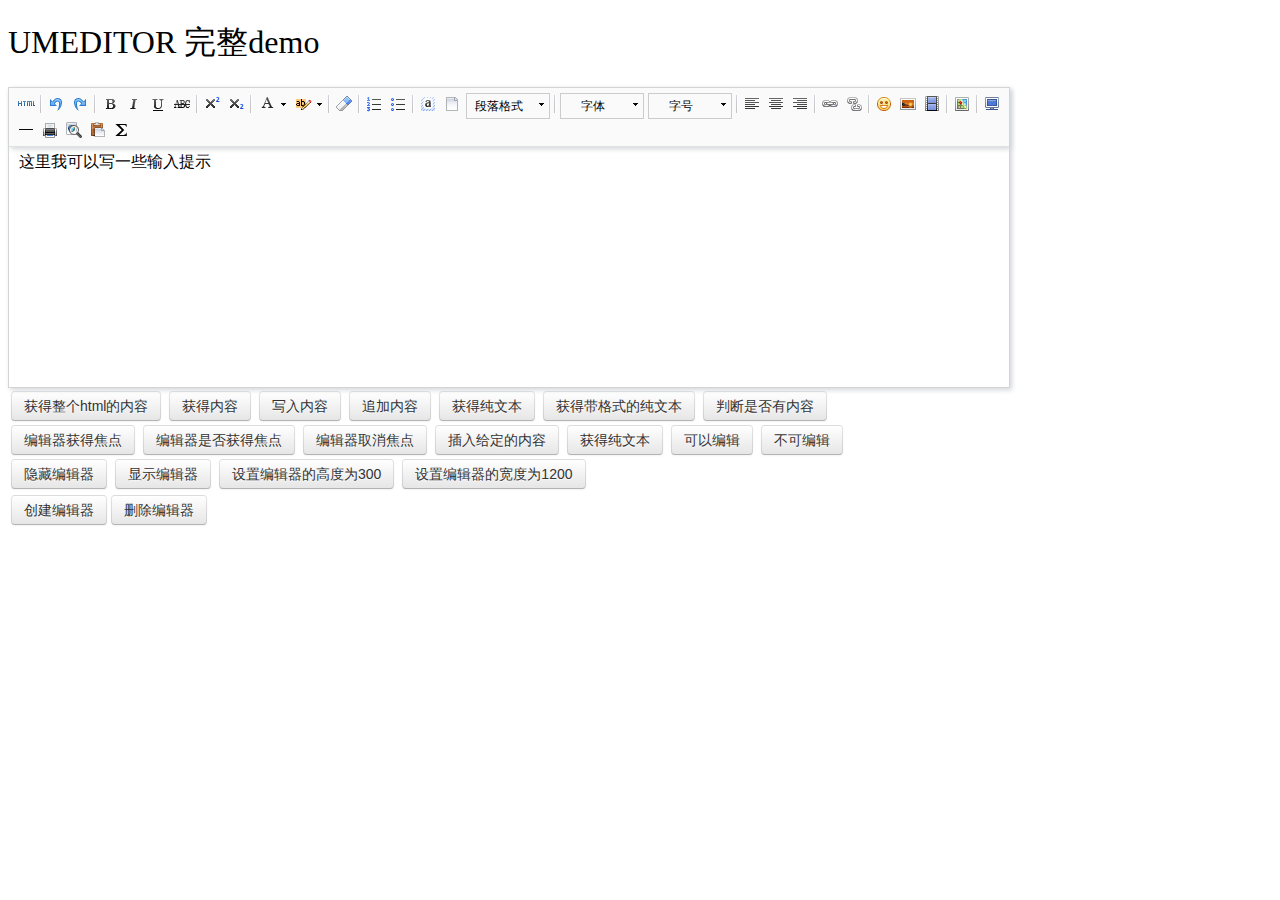
<file: src/main/webapp/assets/js/umeditor/utf8-jsp/index.html>
<!DOCTYPE HTML>
<html>
<head>

    <meta http-equiv="Content-Type" content="text/html;charset=utf-8"/>
    <title>UMEDITOR 完整demo</title>
    <meta http-equiv="Content-Type" content="text/html; charset=utf-8"/>
    <link href="themes/default/css/umeditor.css" type="text/css" rel="stylesheet">
    <script type="text/javascript" src="third-party/jquery.min.js"></script>
    <script type="text/javascript" charset="utf-8" src="umeditor.config.js"></script>
    <script type="text/javascript" charset="utf-8" src="umeditor.min.js"></script>
    <script type="text/javascript" src="lang/zh-cn/zh-cn.js"></script>
    <style type="text/css">
        h1{
            font-family: "微软雅黑";
            font-weight: normal;
        }
        .btn {
            display: inline-block;
            *display: inline;
            padding: 4px 12px;
            margin-bottom: 0;
            *margin-left: .3em;
            font-size: 14px;
            line-height: 20px;
            color: #333333;
            text-align: center;
            text-shadow: 0 1px 1px rgba(255, 255, 255, 0.75);
            vertical-align: middle;
            cursor: pointer;
            background-color: #f5f5f5;
            *background-color: #e6e6e6;
            background-image: -moz-linear-gradient(top, #ffffff, #e6e6e6);
            background-image: -webkit-gradient(linear, 0 0, 0 100%, from(#ffffff), to(#e6e6e6));
            background-image: -webkit-linear-gradient(top, #ffffff, #e6e6e6);
            background-image: -o-linear-gradient(top, #ffffff, #e6e6e6);
            background-image: linear-gradient(to bottom, #ffffff, #e6e6e6);
            background-repeat: repeat-x;
            border: 1px solid #cccccc;
            *border: 0;
            border-color: #e6e6e6 #e6e6e6 #bfbfbf;
            border-color: rgba(0, 0, 0, 0.1) rgba(0, 0, 0, 0.1) rgba(0, 0, 0, 0.25);
            border-bottom-color: #b3b3b3;
            -webkit-border-radius: 4px;
            -moz-border-radius: 4px;
            border-radius: 4px;
            filter: progid:DXImageTransform.Microsoft.gradient(startColorstr='#ffffffff', endColorstr='#ffe6e6e6', GradientType=0);
            filter: progid:DXImageTransform.Microsoft.gradient(enabled=false);
            *zoom: 1;
            -webkit-box-shadow: inset 0 1px 0 rgba(255, 255, 255, 0.2), 0 1px 2px rgba(0, 0, 0, 0.05);
            -moz-box-shadow: inset 0 1px 0 rgba(255, 255, 255, 0.2), 0 1px 2px rgba(0, 0, 0, 0.05);
            box-shadow: inset 0 1px 0 rgba(255, 255, 255, 0.2), 0 1px 2px rgba(0, 0, 0, 0.05);
        }

        .btn:hover,
        .btn:focus,
        .btn:active,
        .btn.active,
        .btn.disabled,
        .btn[disabled] {
            color: #333333;
            background-color: #e6e6e6;
            *background-color: #d9d9d9;
        }

        .btn:active,
        .btn.active {
            background-color: #cccccc \9;
        }

        .btn:first-child {
            *margin-left: 0;
        }

        .btn:hover,
        .btn:focus {
            color: #333333;
            text-decoration: none;
            background-position: 0 -15px;
            -webkit-transition: background-position 0.1s linear;
            -moz-transition: background-position 0.1s linear;
            -o-transition: background-position 0.1s linear;
            transition: background-position 0.1s linear;
        }

        .btn:focus {
            outline: thin dotted #333;
            outline: 5px auto -webkit-focus-ring-color;
            outline-offset: -2px;
        }

        .btn.active,
        .btn:active {
            background-image: none;
            outline: 0;
            -webkit-box-shadow: inset 0 2px 4px rgba(0, 0, 0, 0.15), 0 1px 2px rgba(0, 0, 0, 0.05);
            -moz-box-shadow: inset 0 2px 4px rgba(0, 0, 0, 0.15), 0 1px 2px rgba(0, 0, 0, 0.05);
            box-shadow: inset 0 2px 4px rgba(0, 0, 0, 0.15), 0 1px 2px rgba(0, 0, 0, 0.05);
        }

        .btn.disabled,
        .btn[disabled] {
            cursor: default;
            background-image: none;
            opacity: 0.65;
            filter: alpha(opacity=65);
            -webkit-box-shadow: none;
            -moz-box-shadow: none;
            box-shadow: none;
        }
    </style>
</head>
<body>
<h1>UMEDITOR 完整demo</h1>

<!--style给定宽度可以影响编辑器的最终宽度-->
<script type="text/plain" id="myEditor" style="width:1000px;height:240px;">
    <p>这里我可以写一些输入提示</p>
</script>


<div class="clear"></div>
<div id="btns">
    <table>
        <tr>
            <td>
                <button class="btn" unselected="on" onclick="getAllHtml()">获得整个html的内容</button>&nbsp;
                <button class="btn" onclick="getContent()">获得内容</button>&nbsp;
                <button class="btn" onclick="setContent()">写入内容</button>&nbsp;
                <button class="btn" onclick="setContent(true)">追加内容</button>&nbsp;
                <button class="btn" onclick="getContentTxt()">获得纯文本</button>&nbsp;
                <button class="btn" onclick="getPlainTxt()">获得带格式的纯文本</button>&nbsp;
                <button class="btn" onclick="hasContent()">判断是否有内容</button>
            </td>
        </tr>
        <tr>
            <td>
                <button class="btn" onclick="setFocus()">编辑器获得焦点</button>&nbsp;
                <button class="btn" onmousedown="isFocus();return false;">编辑器是否获得焦点</button>&nbsp;
                <button class="btn" onclick="doBlur()">编辑器取消焦点</button>&nbsp;
                <button class="btn" onclick="insertHtml()">插入给定的内容</button>&nbsp;
                <button class="btn" onclick="getContentTxt()">获得纯文本</button>&nbsp;
                <button class="btn" id="enable" onclick="setEnabled()">可以编辑</button>&nbsp;
                <button class="btn" onclick="setDisabled()">不可编辑</button>
            </td>
        </tr>
        <tr>
            <td>
                <button class="btn" onclick="UM.getEditor('myEditor').setHide()">隐藏编辑器</button>&nbsp;
                <button class="btn" onclick="UM.getEditor('myEditor').setShow()">显示编辑器</button>&nbsp;
                <button class="btn" onclick="UM.getEditor('myEditor').setHeight(300)">设置编辑器的高度为300</button>&nbsp;
                <button class="btn" onclick="UM.getEditor('myEditor').setWidth(1200)">设置编辑器的宽度为1200</button>
            </td>
        </tr>

    </table>
</div>
<table>
    <tr>
        <td>
            <button class="btn" onclick="createEditor()"/>创建编辑器</button>
            <button class="btn" onclick="deleteEditor()"/>删除编辑器</button>
        </td>
    </tr>
</table>

<div>
    <h3 id="focush2"></h3>
</div>
<script type="text/javascript">
    //实例化编辑器
    var um = UM.getEditor('myEditor');
    um.addListener('blur',function(){
        $('#focush2').html('编辑器失去焦点了')
    });
    um.addListener('focus',function(){
        $('#focush2').html('')
    });
    //按钮的操作
    function insertHtml() {
        var value = prompt('插入html代码', '');
        um.execCommand('insertHtml', value)
    }
    function isFocus(){
        alert(um.isFocus())
    }
    function doBlur(){
        um.blur()
    }
    function createEditor() {
        enableBtn();
        um = UM.getEditor('myEditor');
    }
    function getAllHtml() {
        alert(UM.getEditor('myEditor').getAllHtml())
    }
    function getContent() {
        var arr = [];
        arr.push("使用editor.getContent()方法可以获得编辑器的内容");
        arr.push("内容为：");
        arr.push(UM.getEditor('myEditor').getContent());
        alert(arr.join("\n"));
    }
    function getPlainTxt() {
        var arr = [];
        arr.push("使用editor.getPlainTxt()方法可以获得编辑器的带格式的纯文本内容");
        arr.push("内容为：");
        arr.push(UM.getEditor('myEditor').getPlainTxt());
        alert(arr.join('\n'))
    }
    function setContent(isAppendTo) {
        var arr = [];
        arr.push("使用editor.setContent('欢迎使用umeditor')方法可以设置编辑器的内容");
        UM.getEditor('myEditor').setContent('欢迎使用umeditor', isAppendTo);
        alert(arr.join("\n"));
    }
    function setDisabled() {
        UM.getEditor('myEditor').setDisabled('fullscreen');
        disableBtn("enable");
    }

    function setEnabled() {
        UM.getEditor('myEditor').setEnabled();
        enableBtn();
    }

    function getText() {
        //当你点击按钮时编辑区域已经失去了焦点，如果直接用getText将不会得到内容，所以要在选回来，然后取得内容
        var range = UM.getEditor('myEditor').selection.getRange();
        range.select();
        var txt = UM.getEditor('myEditor').selection.getText();
        alert(txt)
    }

    function getContentTxt() {
        var arr = [];
        arr.push("使用editor.getContentTxt()方法可以获得编辑器的纯文本内容");
        arr.push("编辑器的纯文本内容为：");
        arr.push(UM.getEditor('myEditor').getContentTxt());
        alert(arr.join("\n"));
    }
    function hasContent() {
        var arr = [];
        arr.push("使用editor.hasContents()方法判断编辑器里是否有内容");
        arr.push("判断结果为：");
        arr.push(UM.getEditor('myEditor').hasContents());
        alert(arr.join("\n"));
    }
    function setFocus() {
        UM.getEditor('myEditor').focus();
    }
    function deleteEditor() {
        disableBtn();
        UM.getEditor('myEditor').destroy();
    }
    function disableBtn(str) {
        var div = document.getElementById('btns');
        var btns = domUtils.getElementsByTagName(div, "button");
        for (var i = 0, btn; btn = btns[i++];) {
            if (btn.id == str) {
                domUtils.removeAttributes(btn, ["disabled"]);
            } else {
                btn.setAttribute("disabled", "true");
            }
        }
    }
    function enableBtn() {
        var div = document.getElementById('btns');
        var btns = domUtils.getElementsByTagName(div, "button");
        for (var i = 0, btn; btn = btns[i++];) {
            domUtils.removeAttributes(btn, ["disabled"]);
        }
    }
</script>

</body>
</html>
</file>
<file: src/main/webapp/assets/js/umeditor/utf8-jsp/themes/default/css/umeditor.css>
.edui-container{
    position: relative;
    border: 1px solid #d4d4d4;
    box-shadow: 2px 2px 5px #d3d6da;
    background-color: #fff;
}
.edui-container .edui-toolbar{
    position: relative;
    width:auto;
    border-bottom: 1px solid #e1e1e1;
    box-shadow: 2px 2px 5px #d3d6da;
    background-color: #fafafa;
    z-index: 99999;
}
.edui-toolbar .edui-btn-toolbar{
    position: relative;
    padding: 5px;
}
.edui-container .edui-editor-body{
    background-color: #fff;
}
.edui-editor-body .edui-body-container{
}

.edui-editor-body .edui-body-container p{margin:5px 0;}
.edui-editor-body .edui-body-container{
    border:0;
    outline:none;
    cursor:text;
    padding:0 10px 0;
    overflow:auto;
    display:block;
    word-wrap:break-word;
    font-size:16px;
    font-family:sans-serif;
}
.edui-editor-body.focus{border:1px solid #5c9dff}
.edui-editor-body table{margin:10px 0 10px;border-collapse:collapse;display:table;}
.edui-editor-body td{padding: 5px 10px;border: 1px solid #DDD;}
.edui-editor-body iframe.mathquill-embedded-latex{
    border: 0px;
    padding: 0px;
    display: inline;
    margin: 0px;
    background: none;
    vertical-align: middle;
    width: 0px;
    height: 0px;
}
/*普通按钮*/
.edui-btn-toolbar .edui-btn{
    position: relative;
    display: inline-block;
    vertical-align: top;
    *display: inline;
    *zoom:1;
    width:auto;
    margin: 0 1px;
    padding:1px;
    border:none;
    background: none;
}
.edui-btn-toolbar .edui-btn .edui-icon{
    width: 20px;
    height: 20px;
    margin: 0;
    padding:0;
    background-repeat: no-repeat;
    background-image: url(../images/icons.png);
    background-image: url(../images/icons.gif) \9;
}

/*状态反射*/
.edui-btn-toolbar .edui-btn.edui-hover,
.edui-btn-toolbar .edui-btn.edui-active{
    background-color: #d5e1f2;
    padding: 0;
    border: 1px solid #a3bde3;
    _z-index: 1;
}
.edui-btn-toolbar .edui-btn.edui-disabled{
    opacity: 0.3;
    filter: alpha(opacity = 30);
}
.edui-btn-toolbar .edui-btn .edui-icon-source {
    background-position:-260px -0px;
}
.edui-btn-toolbar .edui-btn .edui-icon-undo {
    background-position: -160px 0;
}
.edui-btn-toolbar .edui-btn .edui-icon-redo {
    background-position: -100px 0;
}
.edui-btn-toolbar  .edui-btn .edui-icon-bold{
    background-position: 0 0;
}
.edui-btn-toolbar  .edui-btn .edui-icon-italic {
    background-position: -60px 0;
}
.edui-btn-toolbar  .edui-btn .edui-icon-underline  {
    background-position: -140px 0
}
.edui-btn-toolbar .edui-btn .edui-icon-strikethrough {
    background-position: -120px 0;
}

.edui-btn-toolbar .edui-btn .edui-icon-superscript {
    background-position: -620px 0;
}
.edui-btn-toolbar .edui-btn .edui-icon-subscript {
    background-position:  -600px 0;
}
.edui-btn-toolbar .edui-btn .edui-icon-font, .edui-btn-toolbar .edui-btn .edui-icon-forecolor {
    background-position: -720px 0;
}

.edui-btn-toolbar .edui-btn .edui-icon-backcolor {
    background-position: -760px 0;
}

.edui-btn-toolbar .edui-btn .edui-icon-insertorderedlist {
    background-position: -80px 0;
}
.edui-btn-toolbar .edui-btn .edui-icon-insertunorderedlist {
    background-position:   -20px 0;
}
.edui-btn-toolbar .edui-btn .edui-icon-selectall {
    background-position: -400px -20px;
}
.edui-btn-toolbar .edui-btn .edui-icon-cleardoc {
    background-position: -520px 0;
}
.edui-btn-toolbar .edui-btn .edui-icon-paragraph {
    background-position: -140px 0;
}

.edui-btn-toolbar .edui-btn .edui-icon-fontfamily {
    background-position: -140px 0;
}

.edui-btn-toolbar .edui-btn .edui-icon-fontsize {
    background-position: -140px 0;
}

.edui-btn-toolbar .edui-btn .edui-icon-justifyleft {
    background-position: -460px 0;
}

.edui-btn-toolbar .edui-btn .edui-icon-justifycenter {
    background-position: -420px 0;
}

.edui-btn-toolbar .edui-btn .edui-icon-justifyright {
    background-position:-480px 0;
}

.edui-btn-toolbar .edui-btn .edui-icon-justifyjustify {
    background-position: -440px 0;
}

.edui-btn-toolbar .edui-btn .edui-icon-link {
    background-position: -500px 0;
}

.edui-btn-toolbar .edui-btn .edui-icon-unlink {
    background-position: -640px 0;
}

.edui-btn-toolbar .edui-btn .edui-icon-image {
    background-position: -380px 0;
}

.edui-btn-toolbar .edui-btn .edui-icon-emotion {
    background-position: -60px -20px;
}
.edui-btn-toolbar .edui-btn .edui-icon-video {
    background-position: -320px -20px;
}

.edui-btn-toolbar .edui-btn .edui-icon-map {
    background-position:  -40px -40px;
}

.edui-btn-toolbar .edui-btn .edui-icon-gmap {
    background-position:  -260px -40px;
}
.edui-btn-toolbar .edui-btn .edui-icon-horizontal {
    background-position: -360px 0;
}

.edui-btn-toolbar .edui-btn .edui-icon-print {
    background-position: -440px -20px;
}
.edui-btn-toolbar .edui-btn .edui-icon-preview {
    background-position: -420px -20px;
}

.edui-btn-toolbar .edui-btn-fullscreen{
    float:right;
}
.edui-btn-toolbar .edui-btn .edui-icon-fullscreen {
    background-position: -100px -20px;
}

.edui-btn-toolbar .edui-btn .edui-icon-removeformat {
    background-position: -580px 0;
}
.edui-btn-toolbar .edui-btn .edui-icon-drafts {
    background-position: -560px 0;
}
.edui-btn-toolbar .edui-btn .edui-icon-formula {
    background-position: -80px -20px;
}
.edui-btn-toolbar .edui-splitbutton{
    position: relative;
    display: inline-block ;
    vertical-align: top;
    *display: inline ;
    *zoom:1;
    margin:0 2px;
}
.edui-splitbutton .edui-btn{
    margin: 0;
}
.edui-splitbutton .edui-caret{
    position: relative;
    display: inline-block ;
    vertical-align: top;
    *display: inline ;
    *zoom:1;
    width: 8px;
    height: 20px;
    background: url(../images/icons.png) -741px 0;
    _background: url(../images/icons.gif) -741px 0;
}

.edui-btn-toolbar .edui-splitbutton,
.edui-btn-toolbar .edui-splitbutton{
    _border: none;
}

/*状态反射*/
.edui-btn-toolbar .edui-splitbutton.edui-hover .edui-btn{
    background-color: #d5e1f2;
}

.edui-btn-toolbar .edui-splitbutton.edui-disabled{
    opacity: 0.3;
    filter: alpha(opacity = 30);
}
.edui-btn-toolbar .edui-splitbutton.edui-disabled .edui-caret{
    opacity: 0.3 \0;
    filter: alpha(opacity = 30)\0;
}


.edui-btn-toolbar .edui-combobox{
    border: 1px solid #CCC;
    padding:0;
    margin:0 2px;
    line-height: 20px;
}
.edui-combobox .edui-button-label{
    position: relative;
    display: inline-block;
    vertical-align: top;
    *display: inline ;
    *zoom:1;
    width:60px;
    height:20px;
    line-height: 20px;
    padding: 2px;
    margin: 0;
    font-size: 12px;
    text-align: center;
    cursor: default;
}
.edui-combobox  .edui-button-spacing{
    position: relative;
    display: inline-block ;
    vertical-align: top;
    *display: inline ;
    *zoom:1;
    height:20px;
    margin: 0;
    padding:0 3px;
}
.edui-combobox .edui-caret{
    position: relative;
    display: inline-block ;
    vertical-align: top;
    *display: inline ;
    *zoom:1;
    height:20px;
    width: 12px;
    margin: 0;
    padding: 0;
    background: url(../images/icons.png) -741px 0;
    _background: url(../images/icons.gif) -741px 0;
}
.edui-btn-toolbar .edui-combobox.edui-disabled{
    opacity: 0.2;
    filter: alpha(opacity = 20);
}
.edui-btn-toolbar .edui-combobox.edui-disabled .edui-button-label,
.edui-btn-toolbar .edui-combobox.edui-disabled .edui-caret{
    opacity: 0.2 \0;
    filter: alpha(opacity = 20)\0;
}
.edui-combobox-menu{
    position: absolute;
    top: 100%;
    left: 0;
    display: none;
    list-style: none;
    text-decoration: none;
    margin: 0;
    padding:5px;
    background-color: #ffffff;
    border: 1px solid #ccc;
    font-size: 12px;
    box-shadow: 2px 2px 5px #d3d6da;
    min-width: 160px;
    _width: 160px;
}

.edui-combobox-menu .edui-combobox-item {
    display: block;
    border: 1px solid white;
}

.edui-combobox-menu .edui-combobox-item-label {
    height: 25px;
    line-height: 25px;
    display: inline-block;
    _display: inline;
    _zoom: 1;
    margin-left: 10px;
}

.edui-combobox-menu .edui-combobox-item:hover, .edui-combobox-menu .edui-combobox-stack-item:hover, .edui-combobox-menu .edui-combobox-item-hover {
    background-color: #d5e1f2;
    padding: 0;
    border: 1px solid #a3bde3;
}

.edui-combobox-menu .edui-combobox-item .edui-combobox-icon {
    display: inline-block;
    *zoom: 1;
    *display: inline;
    width: 24px;
    height: 25px;
    background: red;
    vertical-align: bottom;
    background: url(../images/ok.gif) no-repeat 1000px 1000px;
}

.edui-combobox-menu .edui-combobox-checked .edui-combobox-icon {
    background-position: 10px 7px;
}


.edui-combobox-menu .edui-combobox-item-separator {
    min-width: 160px;
    height: 1px;
    line-height: 1px;
    overflow: hidden;
    background: #d3d3d3;
    margin: 5px 0;
    *margin-top: -8px;
}

/* 字体样式校正 */

.edui-combobox-fontsize .edui-combobox-item-0.edui-combobox-checked .edui-combobox-icon {
    background-position: 10px 7px;
}

.edui-combobox-fontsize .edui-combobox-item-1.edui-combobox-checked .edui-combobox-icon {
    background-position: 10px 7px;
}

.edui-combobox-fontsize .edui-combobox-item-2.edui-combobox-checked .edui-combobox-icon {
    background-position: 10px 7px;
}

.edui-combobox-fontsize .edui-combobox-item-3.edui-combobox-checked .edui-combobox-icon {
    background-position: 10px 7px;
}

/* 24 */
.edui-combobox-fontsize .edui-combobox-item-4 .edui-combobox-item-label {
    height: 27px;
    line-height: 27px;
}

.edui-combobox-fontsize .edui-combobox-item-4.edui-combobox-checked .edui-combobox-icon {
    background-position: 10px 5px;
}

/* 32 */
.edui-combobox-fontsize .edui-combobox-item-5 .edui-combobox-item-label {
    height: 31px;
    line-height: 31px;
}

.edui-combobox-fontsize .edui-combobox-item-5.edui-combobox-checked .edui-combobox-icon {
    background-position: 10px 4px;
}


/* 48 */
.edui-combobox-fontsize .edui-combobox-item-6 .edui-combobox-item-label {
    height: 47px;
    line-height: 47px;
}

/*.edui-combobox-fontsize .edui-combobox-item-6 .edui-combobox-icon {*/
    /*height: 25px;*/
    /*margin-bottom: 11px;*/
/*}*/

/*.edui-combobox-fontsize .edui-combobox-item-6.edui-combobox-checked .edui-combobox-icon {*/
    /*background-position: 10px 7px;*/
/*}*/


/* 段落样式校正 */
/* h1 */
.edui-combobox-paragraph .edui-combobox-item-1 .edui-combobox-item-label {
    font-size: 32px;
    height: 36px;
    line-height: 36px;
}

.edui-combobox-paragraph .edui-combobox-item-1 .edui-combobox-icon {
    height: 25px;
    margin-bottom: 5px;
}

.edui-combobox-paragraph .edui-combobox-item-1.edui-combobox-checked .edui-combobox-icon {
    background-position: 10px 7px;
}

/* h2 */
.edui-combobox-paragraph .edui-combobox-item-2 .edui-combobox-item-label {
    font-size: 28px;
    height: 27px;
    line-height: 27px;
}

.edui-combobox-paragraph .edui-combobox-item-2 .edui-combobox-icon {
    margin-bottom: 5px;
}

.edui-combobox-paragraph .edui-combobox-item-2.edui-combobox-checked .edui-combobox-icon {
    background-position: 10px 10px;
}

/* h3 */
.edui-combobox-paragraph .edui-combobox-item-3 .edui-combobox-item-label {
    font-size: 24px;
    height: 25px;
    line-height: 25px;
}

.edui-combobox-paragraph .edui-combobox-item-3 .edui-combobox-icon {
    height: 25px;
    margin-bottom: 5px;
}

.edui-combobox-paragraph .edui-combobox-item-3.edui-combobox-checked .edui-combobox-icon {
    background-position: 10px 11px;
}

/* h4 */
.edui-combobox-paragraph .edui-combobox-item-4 .edui-combobox-item-label {
    font-size: 18px;
    height: 25px;
    line-height: 25px;
}

.edui-combobox-paragraph .edui-combobox-item-4.edui-combobox-checked .edui-combobox-icon {
    background-position: 10px 6px;
}

/* h5 */
.edui-combobox-paragraph .edui-combobox-item-5 .edui-combobox-item-label {
    font-size: 16px;
}

/* h6 */
.edui-combobox-paragraph .edui-combobox-item-6 .edui-combobox-item-label {
    font-size: 12px;
}
.edui-modal {
    position: fixed;
    _position: absolute;
    top: 10%;
    left: 50%;
    border: 1px solid #acacac;
    box-shadow: 2px 2px 5px #d3d6da;
    background-color: #ffffff;
    outline: 0;
}
.edui-modal-header {
    padding: 5px 10px;
    border-bottom: 1px solid #eee;
}
.edui-modal-header .edui-close {
    float: right;
    width:20px;
    height:20px;
    margin-top: 2px;
    padding: 1px;
    border: 0;
    background: url("../images/close.png") no-repeat center center;
    cursor: pointer;
}
.edui-modal-header .edui-close.edui-hover {
    background-color: #d5e1f2;
    padding:0;
    border: 1px solid #a3bde3;
}
.edui-modal-header .edui-title {
    margin: 0;
    line-height: 25px;
    font-size: 20px;
}
.edui-modal-body {
    position: relative;
    max-height: 400px;
    font-size: 12px;
    overflow-y: auto;
}
.edui-modal-footer {
    float: right;
    padding: 5px 15px 15px;
    overflow: hidden;
}
.edui-modal-footer .edui-btn {
    float: left;
    height: 24px;
    width: 96px;
    margin: 0 10px;
    background-color: #ffffff;
    padding: 0;
    border: 1px solid #ababab;
    font-size: 12px;
    line-height: 24px;
    text-align: center;
    cursor: pointer;
}
.edui-modal-footer .edui-btn.edui-hover{
    background-color: #d5e1f2;
    border: 1px solid #a3bde3;
}
.edui-modal-backdrop{
    opacity: 0.5;
    filter: alpha(opacity=50);
    position: fixed;
    top: 0;
    right: 0;
    bottom: 0;
    left: 0;
    background-color: #c6c6c6;
}

.edui-modal .edui-modal-tip {
    color: red;
    position: absolute;
    bottom: 10px;
    left: 10px;
    height: 30px;
    line-height: 30px;
    display: none;
}
/*图片上传*/
.edui-dialog-image-body {
    width: 700px;
    height: 400px;
}
/*插入视频*/
.edui-dialog-video-body{
    width: 600px;
    height: 350px;
}
/*谷歌地图*/
.edui-dialog-gmap-body{
    width:550px;
    height: 400px;
}

/*百度地图*/
.edui-dialog-map-body{
    width:580px;
    height: 400px;
}

/*链接*/
.edui-dialog-link-body{
    width:400px;
    height:200px;
}
.edui-popup{
    display: none;
    background: url('../images/pop-bg.png') repeat #fff;
    padding: 2px;
}
.edui-popup .edui-popup-body{
    border: 1px solid #bfbfbf;
    background-color: #fff;
}
.edui-popup .edui-popup-caret{
    width: 21px;
    height: 11px;
}
.edui-popup .edui-popup-caret.up{
    background:url('../images/caret.png') no-repeat 0 0;
}
.edui-popup .edui-popup-caret.down{
    background:url('../images/caret.png') no-repeat 0 0;
}


.edui-tab-nav {
    margin: 0;
    padding:0;
    border-bottom: 1px solid #ddd;
    list-style: none;
    height:30px;
}
.edui-tab-nav .edui-tab-item {
    float:left;
    margin-bottom: -1px;
    margin-top: 1px;
    margin-top: 0\9;
}
.edui-tab-nav .edui-tab-item .edui-tab-text{
    display: block;
    padding:8px 12px;
    border: 1px solid transparent;
    color: #0088cc;
    text-decoration: none;
    outline: 0;
    _border:1px solid #fff ;
    cursor: pointer;
}
.edui-tab-nav .edui-tab-item .edui-tab-text:FOCUS {
    outline: none;
}
.edui-tab-nav .edui-tab-item.edui-active  .edui-tab-text{
    border: 1px solid #ddd;
    border-bottom-color: transparent;
    background-color: #fff;
    padding:8px 12px;
    color: #555555;
    cursor: default;
}
.edui-tab-content .edui-tab-pane{
    padding: 1px;
    position: relative;
    display: none;
    background-color: #fff;
    clear: both;
}
.edui-tab-content .edui-tab-pane.edui-active{
    display: block;
}


.edui-btn-toolbar .edui-tooltip{
    position: absolute;
    padding: 5px 0;
    display: none;
    /*opacity: 0.8;*/
    /*filter: alpha(opacity=80);*/
    z-index: 99999;
}
.edui-tooltip .edui-tooltip-arrow{
    position: absolute;
    top: 0;
    _top: -2px;
    left: 50%;
    width: 0;
    height: 0;
    padding: 0;
    font-size:0;
    margin-left: -5px;
    border-color: transparent;
    border-style: dashed dashed solid dashed;
    border-bottom-color: #000000;
    border-width: 0 5px 5px;
    background: transparent;
}
.edui-tooltip .edui-tooltip-inner{
    padding: 6px;
    color: #ffffff;
    text-align: center;
    text-decoration: none;
    font-size: 10px;
    background-color: #000000;
    white-space: nowrap;
    line-height: 12px;
}
.edui-splitbutton-color-label {
    width: 16px;
    height: 3px;
    position: absolute;
    bottom: 2px;
    left: 50%;
    margin-left: -8px;
    overflow: hidden;
    line-height: 3px;
}
.edui-popup .edui-colorpicker {
    margin: 10px;
    font-size: 12px;
}
.edui-colorpicker .edui-colorpicker-topbar{
    height: 27px;
    width: 200px;
    overflow: hidden;
}
.edui-colorpicker .edui-colorpicker-topbar .edui-colorpicker-preview{
    height: 20px;
    border: 1px inset black;
    margin-left: 1px;
    width: 128px;
    float: left;
}
.edui-colorpicker .edui-colorpicker-topbar .edui-colorpicker-nocolor{
    float: right;
    margin-right: 1px;
    font-size: 12px;
    line-height: 14px;
    height: 14px;
    border: 1px solid #333;
    padding: 3px 5px;
    cursor: pointer;
}
.edui-colorpicker table{
    border-collapse: collapse;
    border-spacing: 2px;
}
.edui-colorpicker tr.edui-colorpicker-firstrow{
    height: 30px;
}
.edui-colorpicker table td{
    padding: 0 2px;
}
.edui-colorpicker table td .edui-colorpicker-colorcell{
    display: block;
    text-decoration: none;
    color: black;
    width: 14px;
    height: 14px;
    margin: 0;
    cursor: pointer;
}
.edui-toolbar .edui-separator{
    width: 2px;
    height: 20px;
    padding: 1px 2px;
    background: url(../images/icons.png) -179px 1px;
    background: url(../images/icons.gif) -179px 1px \9;
    display: inline-block ;
    vertical-align: top;
    *display: inline ;
    *zoom:1;
    border:none;

}
</file>
